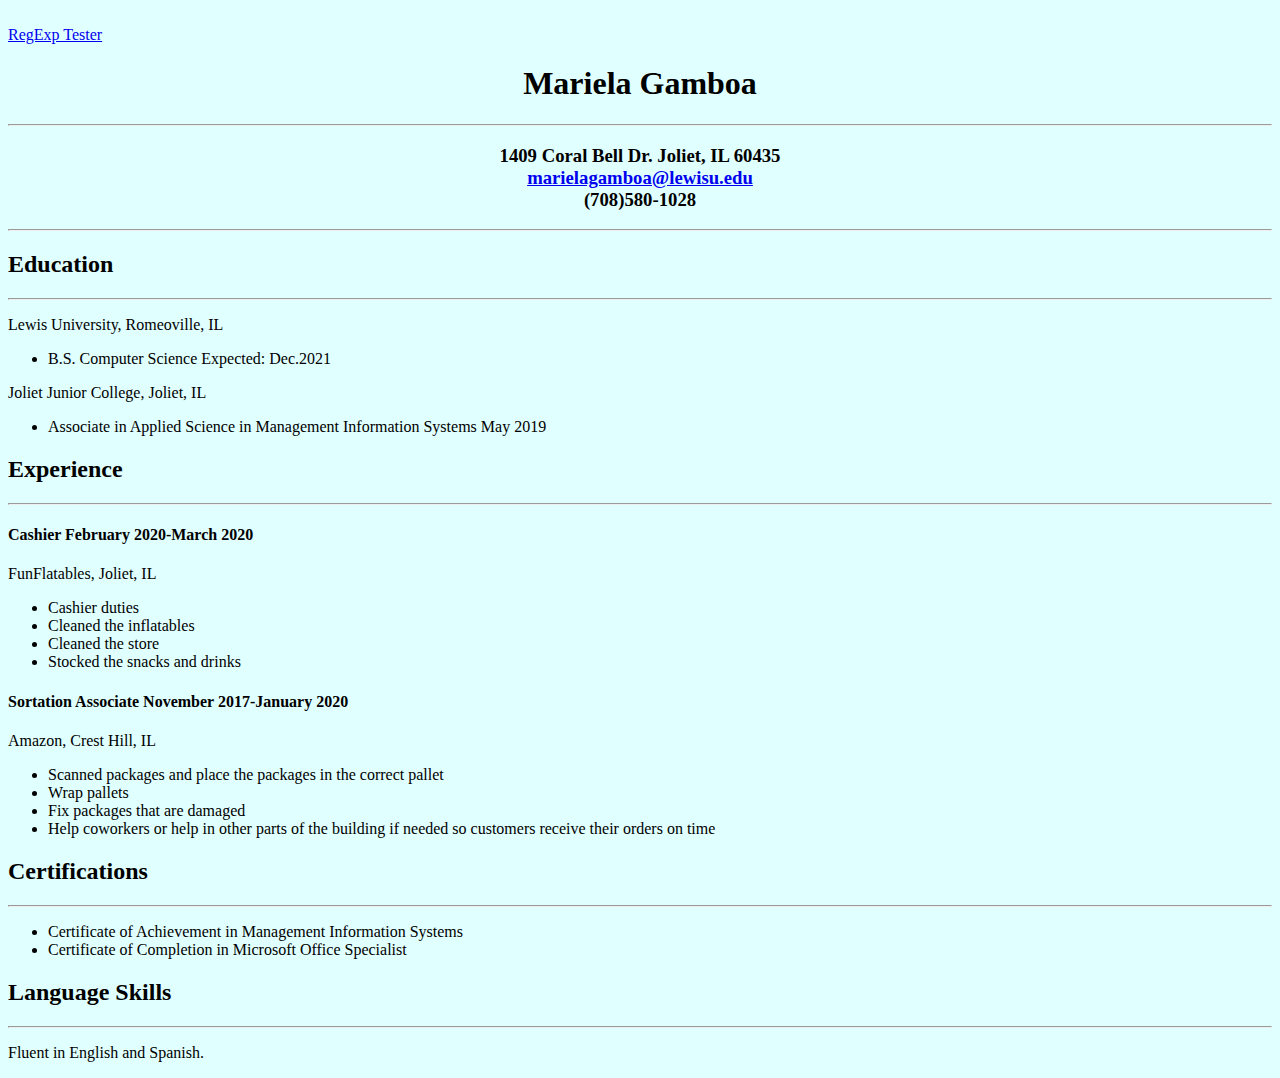
<file: index.html>
<!--
Author: Mariela Gamboa
Class: Software Engineering
Project: Lab 2/Web Resume
Description: This is my resume that I am submitting for Lab 2.
-->
<!DOCTYPE html>
<html lang='en'>
    <head>
        <meta charset="utf-8">
        <link rel="stylesheet" type="text/css" href="index.css">
        <title> Resume</title>
        <br><a href="regexp.html">RegExp Tester</a>
    </head>

    <body>
        <h1>Mariela Gamboa</h1><hr>
        <h3>1409 Coral Bell Dr. Joliet, IL 60435<br><a href="mailto:marielagamboa@lewisu.edu">marielagamboa@lewisu.edu</a><br> (708)580-1028</h3><hr>
        <h2> Education</h2><hr>
        <p>Lewis University, Romeoville, IL</p>
        <ul>
            <li>B.S. Computer Science Expected: Dec.2021</li>
        </ul>
        <p>Joliet Junior College, Joliet, IL</p>
        <ul>
            <li>Associate in Applied Science in Management Information Systems May 2019</li>
        </ul>
        <h2> Experience</h2><hr>
        <h4>Cashier February 2020-March 2020</h4>
        <p>FunFlatables, Joliet, IL</p>
        <ul>
            <li>Cashier duties</li>
            <li>Cleaned the inflatables</li>
            <li>Cleaned the store</li>
            <li>Stocked the snacks and drinks</li>
        </ul>
        <h4>Sortation Associate November 2017-January 2020</h4>
        <p>Amazon, Crest Hill, IL</p>
        <ul>
            <li>Scanned packages and place the packages in the correct pallet</li>
            <li>Wrap pallets</li>
            <li>Fix packages that are damaged</li>
            <li>Help coworkers or help in other parts of the building if needed so customers receive their orders on time</li>
        </ul>
        <h2>Certifications</h2><hr>
        <ul>
            <li>Certificate of Achievement in Management Information Systems</li>
            <li>Certificate of Completion in Microsoft Office Specialist</li>
        </ul>
        <h2>Language Skills</h2><hr>
        <p>Fluent in English and Spanish.</p>
    </body>
</file>
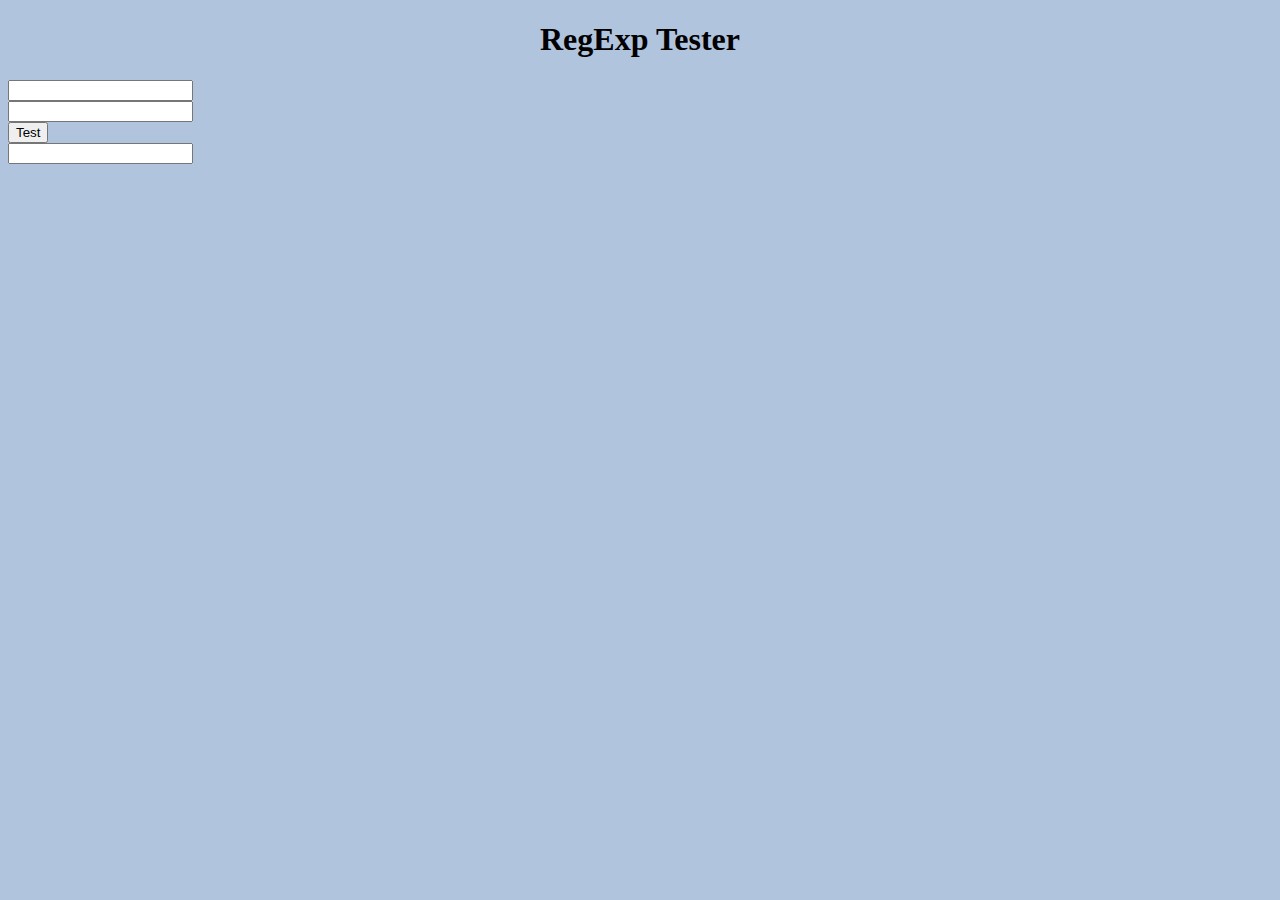
<file: regexp.html>
<!-- Mariela Gamboa
RegExp Tester
Software Engineering
-->
<!DOCTYPE html>
<html lang="en">
<head>
    <meta charset="UTF-8">
    <title>Tester</title>
    <link rel="stylesheet" type="text/css" href="regexp.css">
    <link rel="stylesheet" type="text/javascript" href="regexp.js">
</head>

<body>
    <h1>RegExp Tester</h1>
    <input type="text" id="input1"><br>
    <input type="text" id="input2"><br>
    <button id="button">Test</button><br>
    <input type="true/false" id="output-field"><br>
</body>
</html>
</file>
<file: index.css>
body {
    background-color: lightcyan;
    font-family: "Times New Roman", 'Times New Roman', Times, serif;
}
h1 {
    text-align: center;
}
h3 {
    text-align: center;
}
</file>
<file: regexp.css>
h1 {
    text-align: center;
}

body {
    background-color: lightsteelblue;
}
</file>
